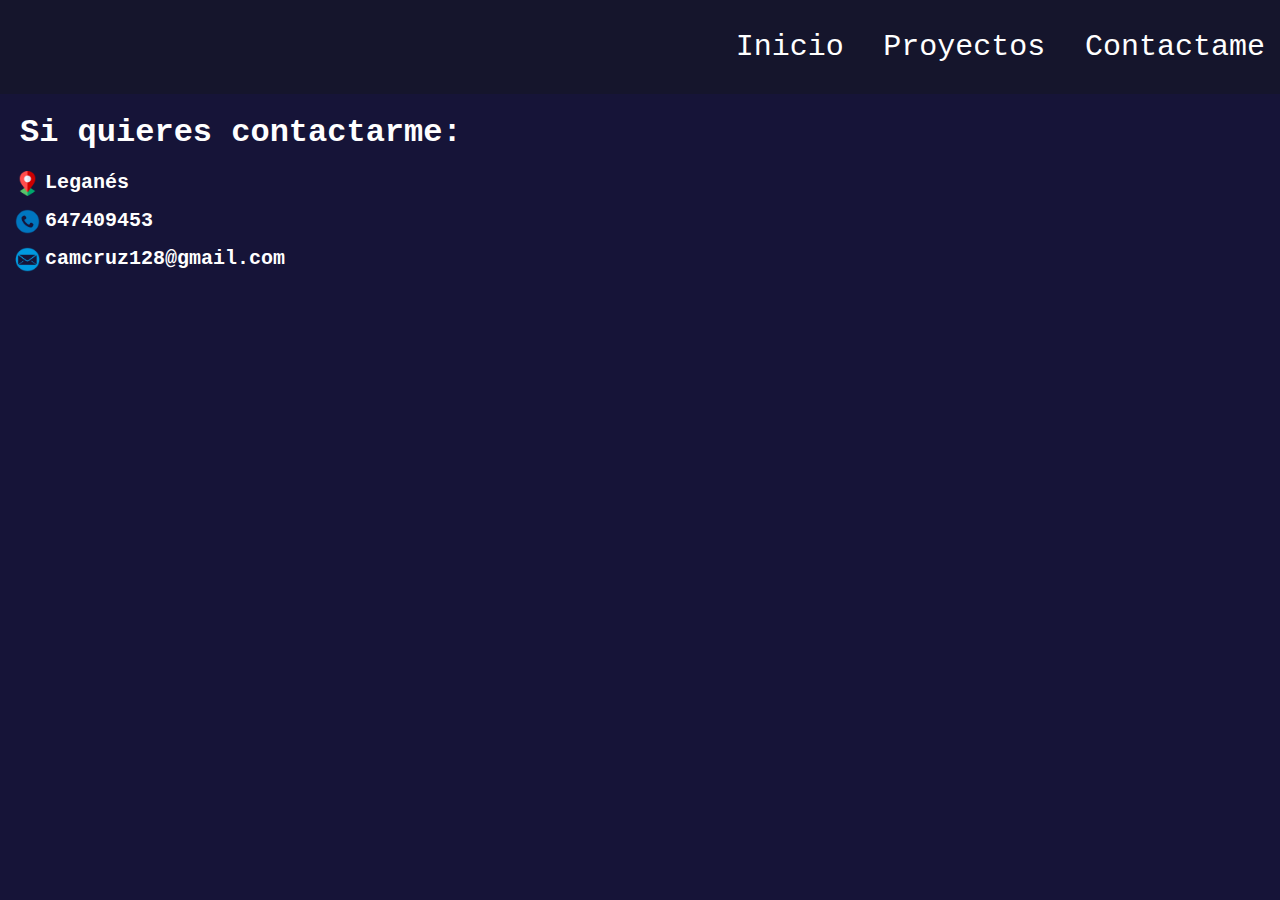
<file: static/contactame.html>
<!DOCTYPE html>
<html lang="es">
<head>
    <meta charset="UTF-8">
    <meta name="viewport" content="width=device-width, initial-scale=1.0">
    <link rel="stylesheet" href="style3.css">
    <title>Contactame</title>
</head>
<body>
    <div class="nav-bar">
        <ul>
        <a href="./index.html">Inicio</a>
        <a href="./proyectos.html">Proyectos</a>
        <a href="./contactame.html">Contactame</a>
        </ul>
    </div>
    <div class="main-container">
        <h1>Si quieres contactarme:</h1>
        <div class="info">
            <div class="infouno">
                <img id="ubicacion" src="./images/ubicacion.png" alt="ubicacion"> 
                <p>Leganés</p>
            </div>
            <div class="infodos">
                <img id="llamada" src="./images/telefono.png" alt="llamada">
                <p>647409453</p>
            </div>
            <div class="infotres">
                <img id="correo" src="./images/correo.png" alt="correo">
                <p>camcruz128@gmail.com</p>
        </div>
    </div>
</body>
</html>
</file>
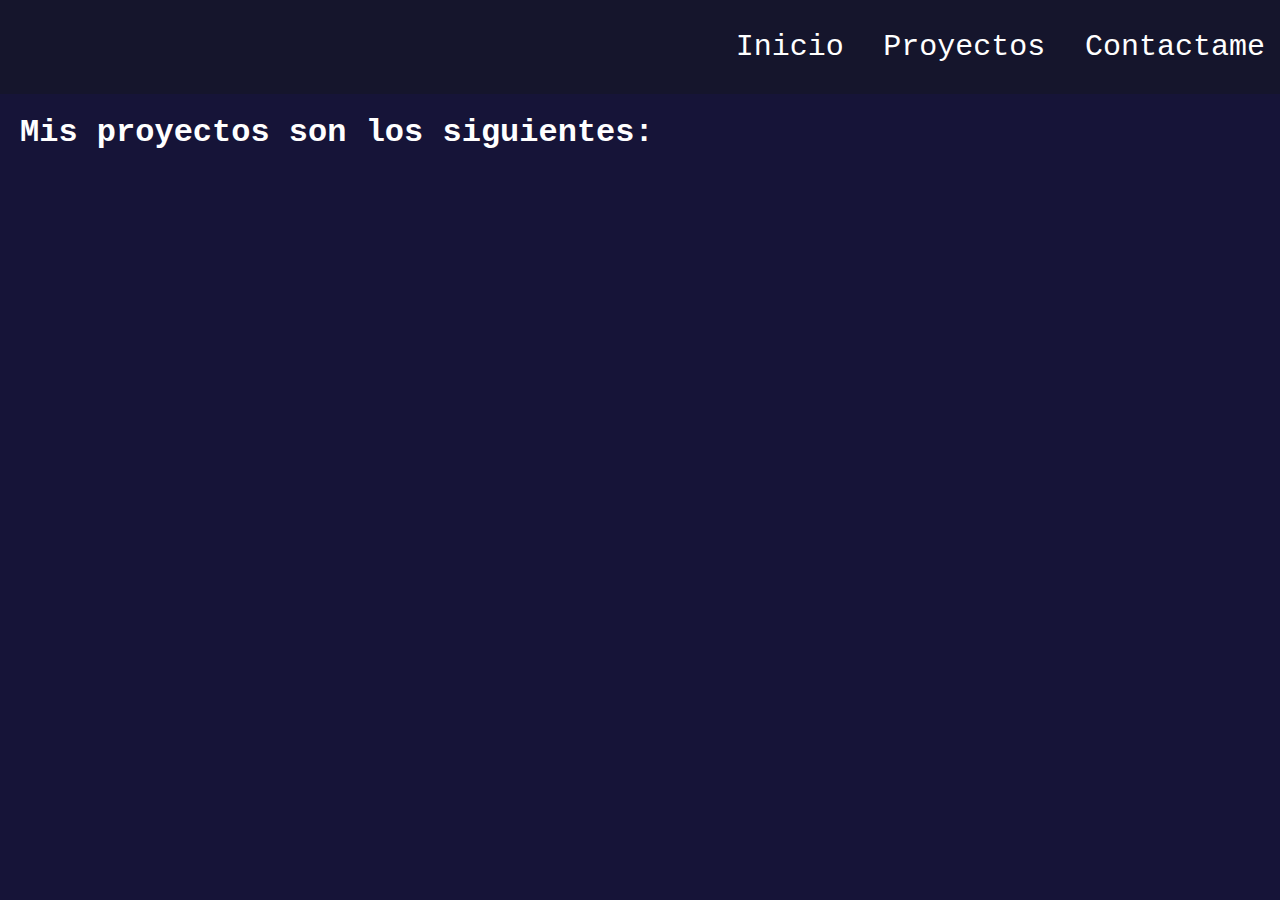
<file: static/proyectos.html>
<!DOCTYPE html>
<html lang="es">
<head>
    <meta charset="UTF-8">
    <meta name="viewport" content="width=device-width, initial-scale=1.0">
    <link rel="stylesheet" href="./style2.css">
    <title>Proyectos</title>
</head>
<body>
    <div class="nav-bar">
        <ul>
        <a href="./index.html">Inicio</a>
        <a href="./proyectos.html">Proyectos</a>
        <a href="./contactame.html">Contactame</a>
        </ul>
    </div>
    <div class="proyectos">
        <h1 id="encab-proyectos">Mis proyectos son los siguientes:</h1>
    </div>
</body>
</html>
</file>
<file: static/style3.css>
*{
    margin: 0;
    padding: 0;
}

body{
    background-color: rgb(22, 20, 56);
    font-family: 'Courier New', Courier, monospace;
    color: white;
}

a{
    text-decoration: none;
    color: white;
    font-size: 30px;
    padding: 15px;
}

.nav-bar{
    text-align: right;
    padding-top: 30px;
    padding-bottom: 30px;
    background-color: rgb(21, 21, 44);
}

.info{
    font-weight: bold;
    font-size: 20px;
    padding-left: 15px;
}

.info p{
    padding-bottom: 15px;
}

.main-container h1{
    padding-bottom: 20px;
    padding-left: 20px;
    padding-top: 20px;
}

#ubicacion{
    width: 25px;
    height: 25px;
    padding-right: 5px;
}

.infouno{
    display: flex;
}

#llamada{
    width: 25px;
    height: 25px;
    padding-right: 5px;
}

.infodos{
    display: flex;
}

#correo{
    width: 25px;
    height: 25px;
    padding-right: 5px;
}

.infotres{
    display: flex;
}
</file>
<file: static/style2.css>
*{
    margin: 0;
    padding: 0;
}

body{
    background-color: rgb(22, 20, 56);
    font-family: 'Courier New', Courier, monospace;
    color: white;
}

a{
    text-decoration: none;
    color: white;
    font-size: 30px;
    padding: 15px;
}

.nav-bar{
    text-align: right;
    padding-top: 30px;
    padding-bottom: 30px;
    background-color: rgb(21, 21, 44);
}

#encab-proyectos{
    padding-top: 20px;
    padding-left: 20px;
}
</file>
